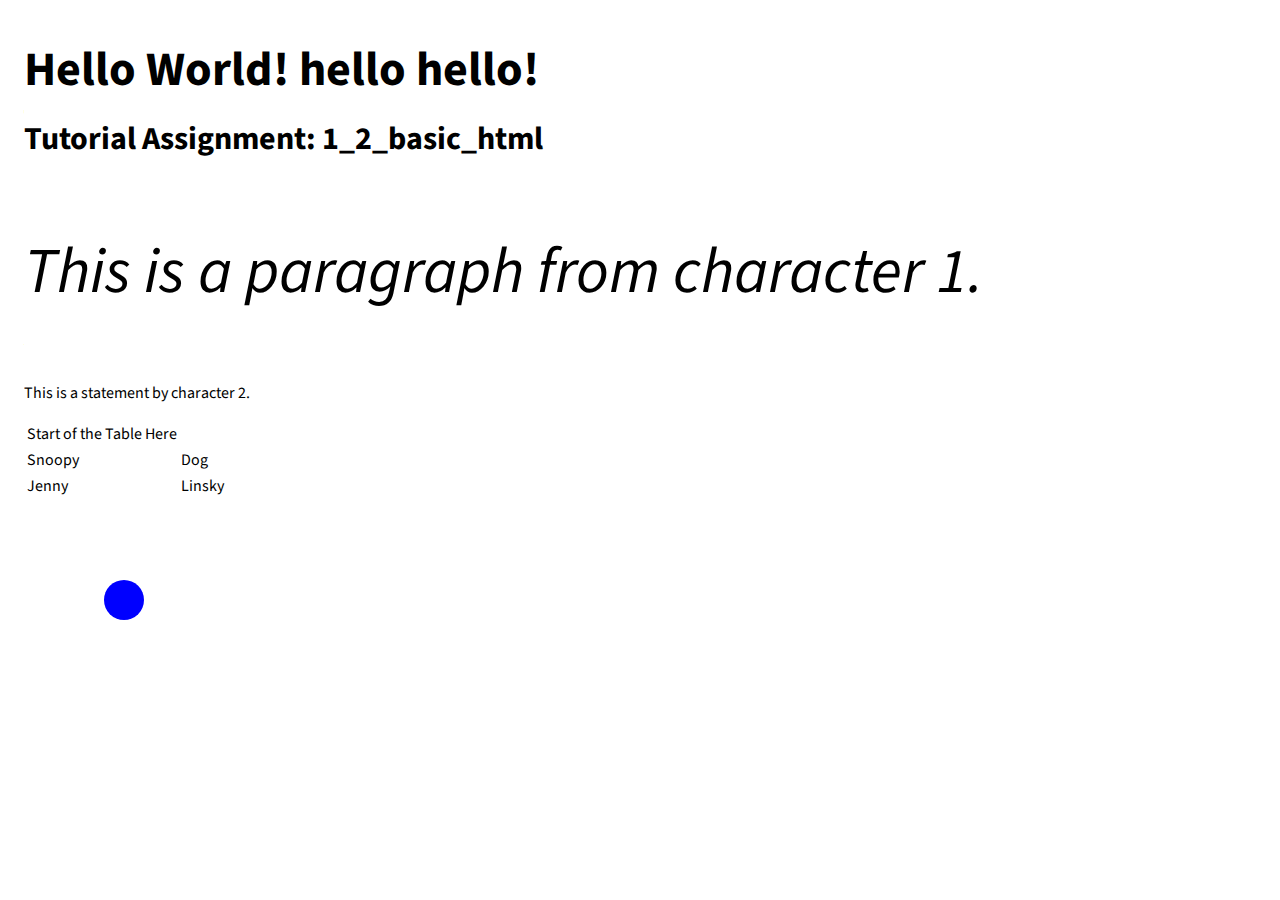
<file: 1_2_basic_html/index.html>
<!DOCTYPE html>
  <head>
    <meta charset="utf-8">
    <title>Interactive Data Visualization Tutorial</title>
    <link rel="stylesheet" href="https://fonts.googleapis.com/css?family=Source+Sans+Pro">
    <link rel="stylesheet" href="./style.css">
  </head>
  <body>
    <h1>Hello World! hello hello!</h1>
    <h3>Tutorial Assignment: 1_2_basic_html </h3>
    <p class="person1">This is a paragraph from character 1.</p>
    <p class="person2">This is a statement by character 2.</p>
    <table>
      <tr>
        <td>Start of the Table Here</td>
      </tr>
      <tr>
        <td>Snoopy</td>
        <td>Dog</td>
      </tr>
      <tr><td>Jenny</td>
      <td>Linsky</td>
    </tr>
    </table>
<svg style="width:400px; height:200px">
  <circle fill="blue" cx="100" cy="100" r="20">

  </circle>

</svg>
  </body>
</html>
</file>
<file: 1_2_basic_html/style.css>
body {
  font-family: "Source Sans Pro", sans-serif;
  font-size: 16px;
  padding: 1em;
}

h1 {
  font-size: 3em;
  margin: 0.25em 0;
}

h3 {
  font-size: 2em;
  margin: 0.25em 0;
}

p {
  font-size: 1em;
}

.person1 {
  font-size: 4em;
  font-style: italic;
}
</file>
